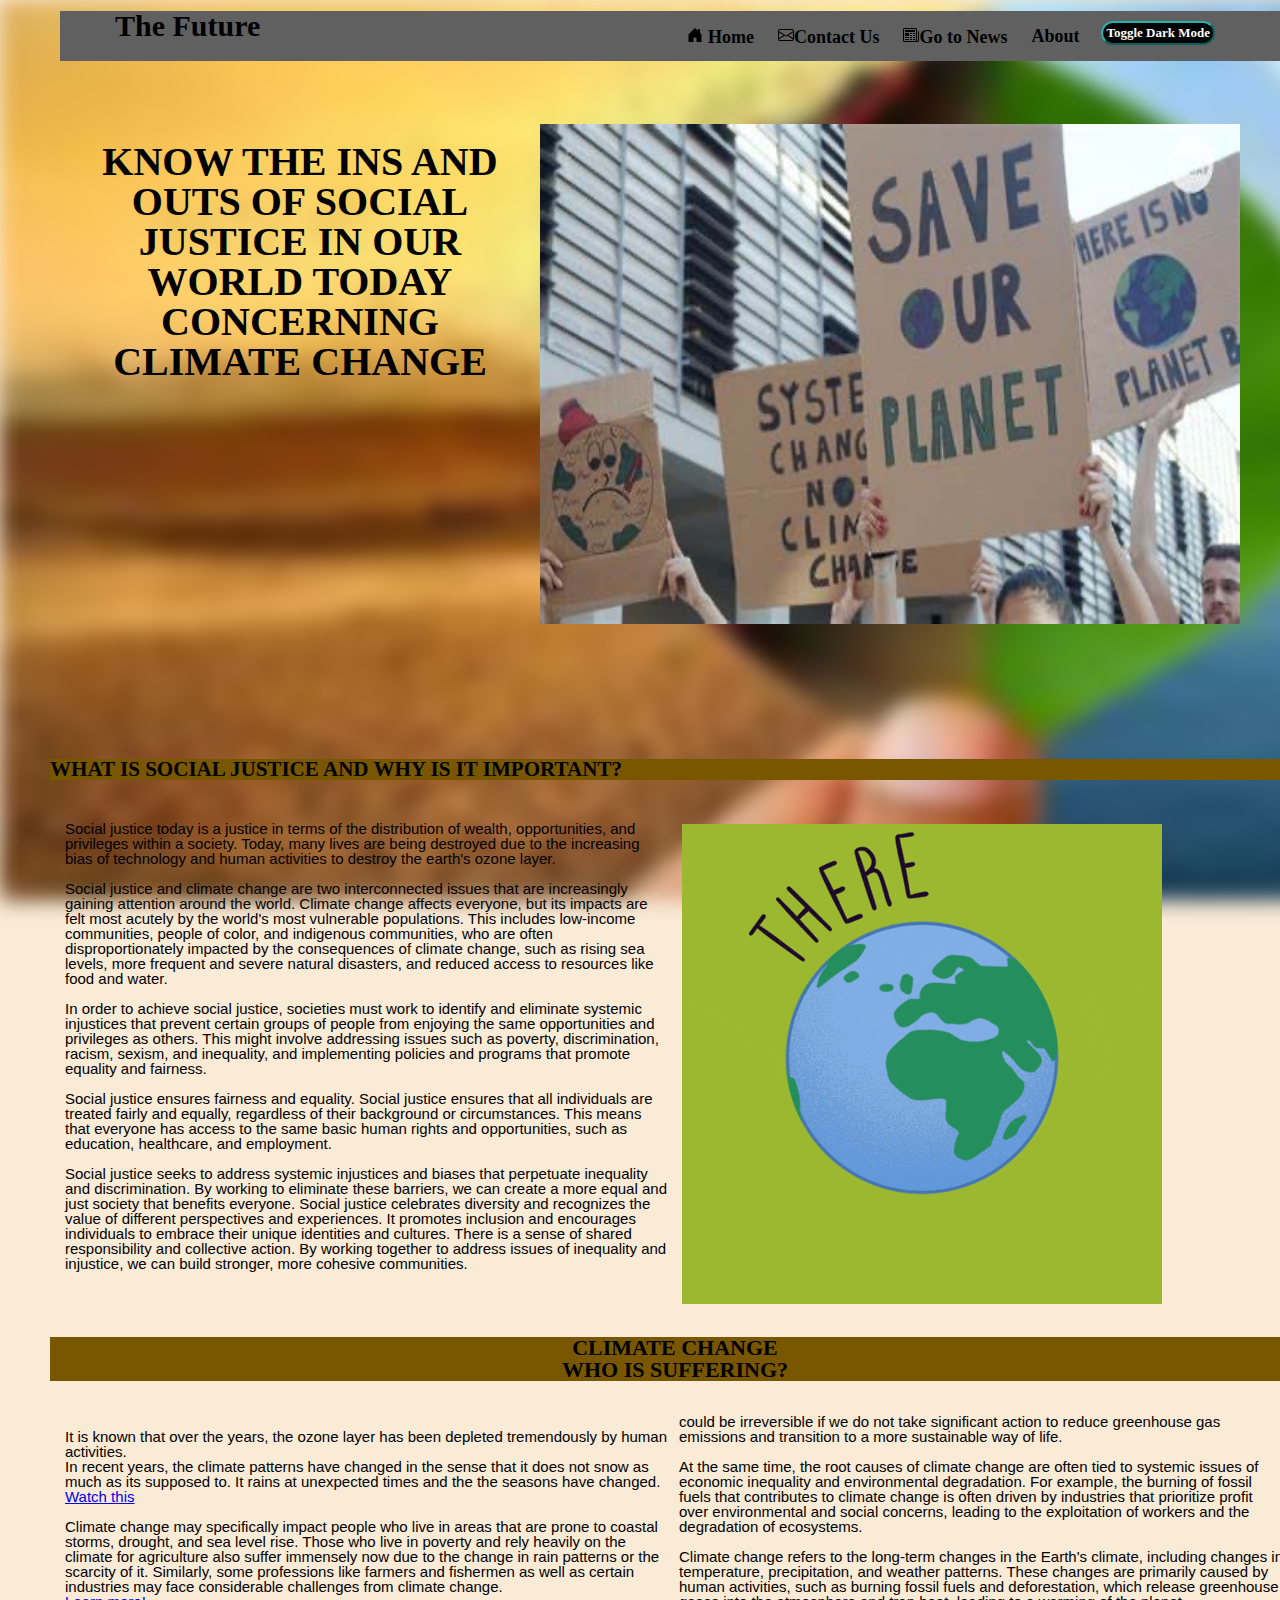
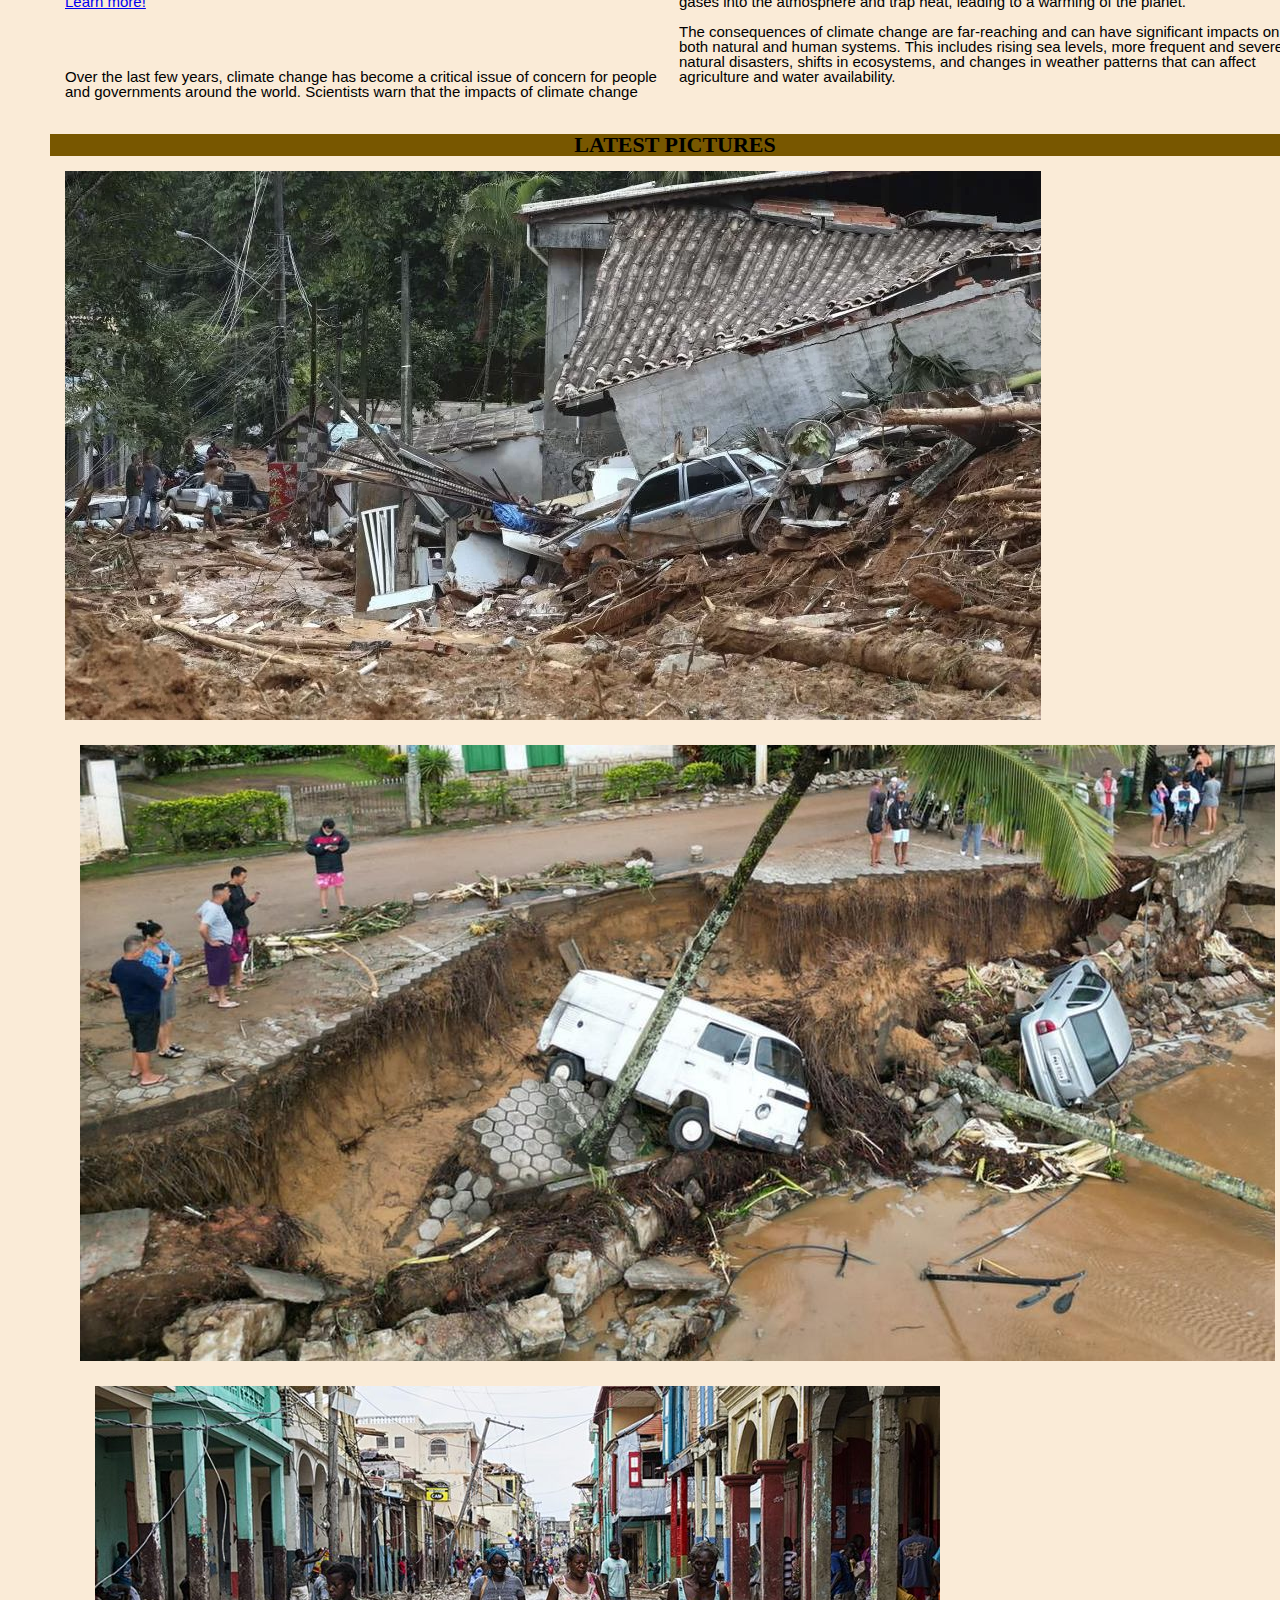
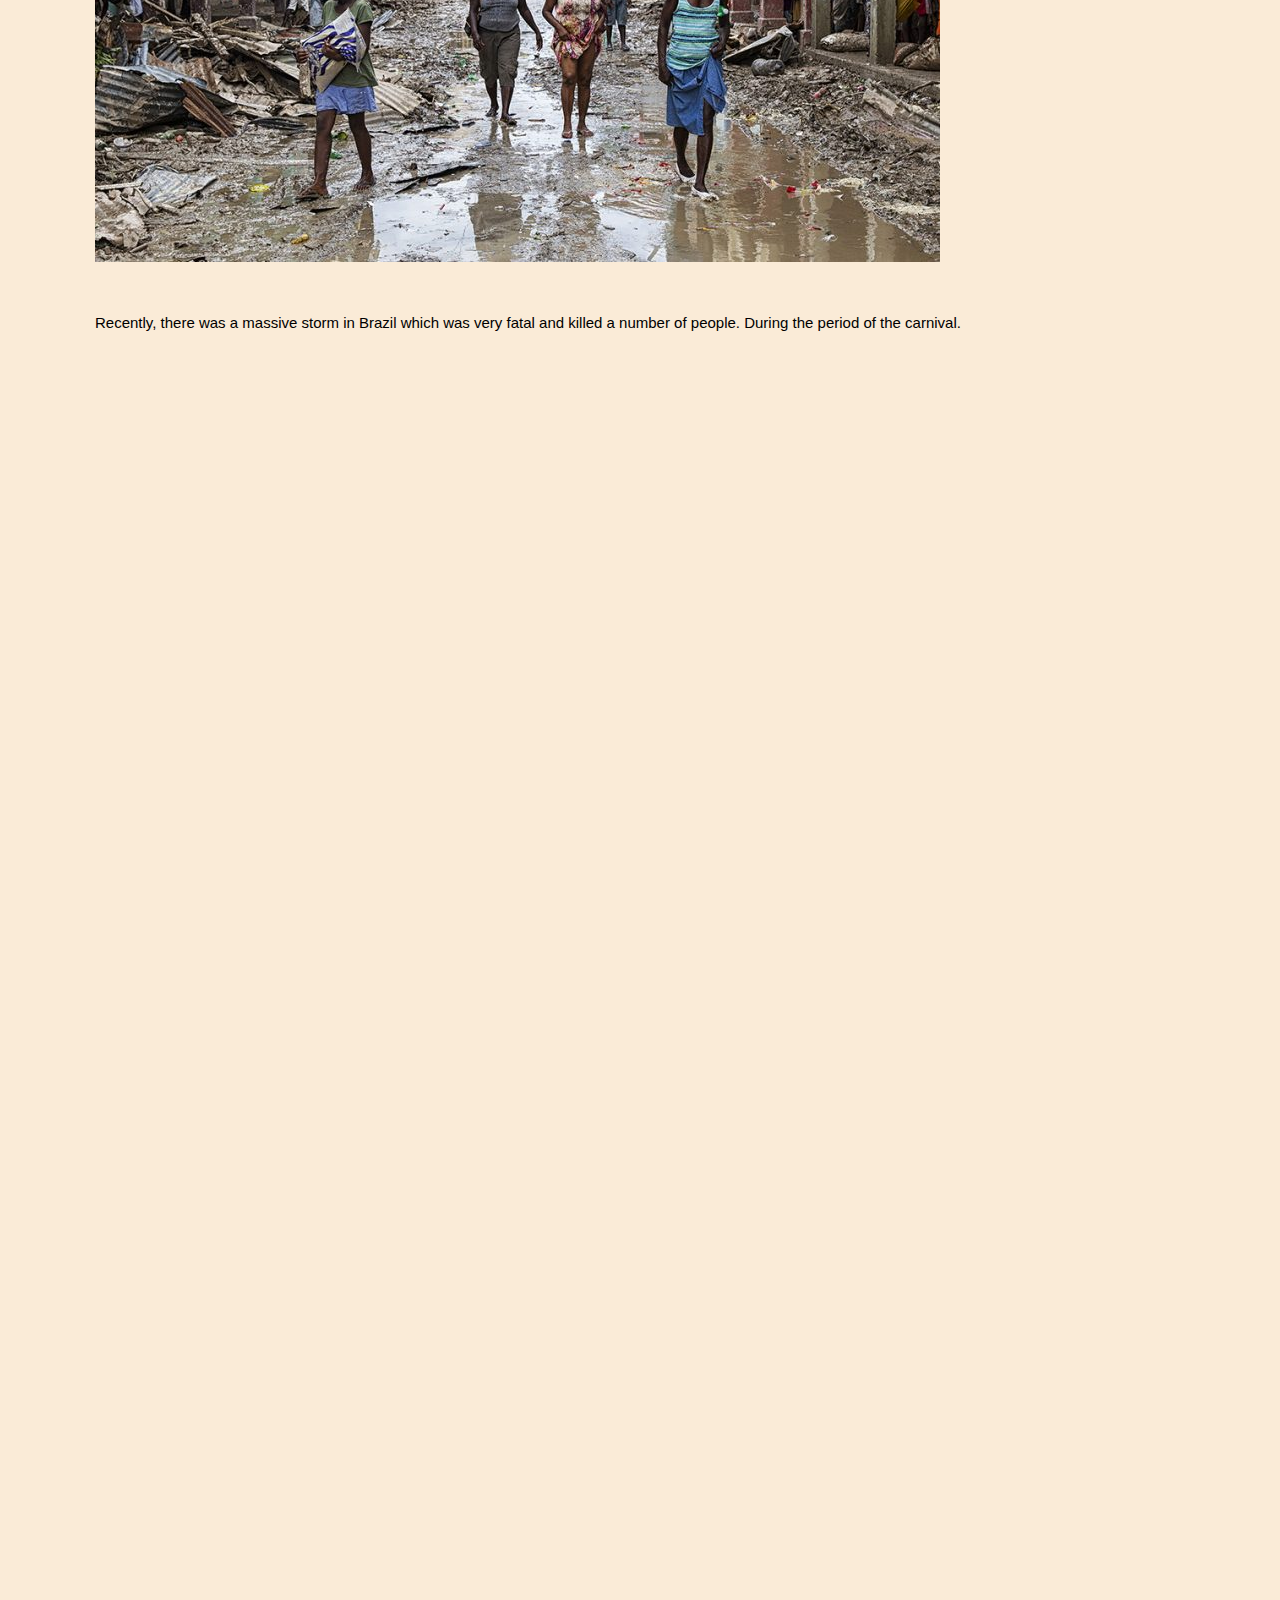
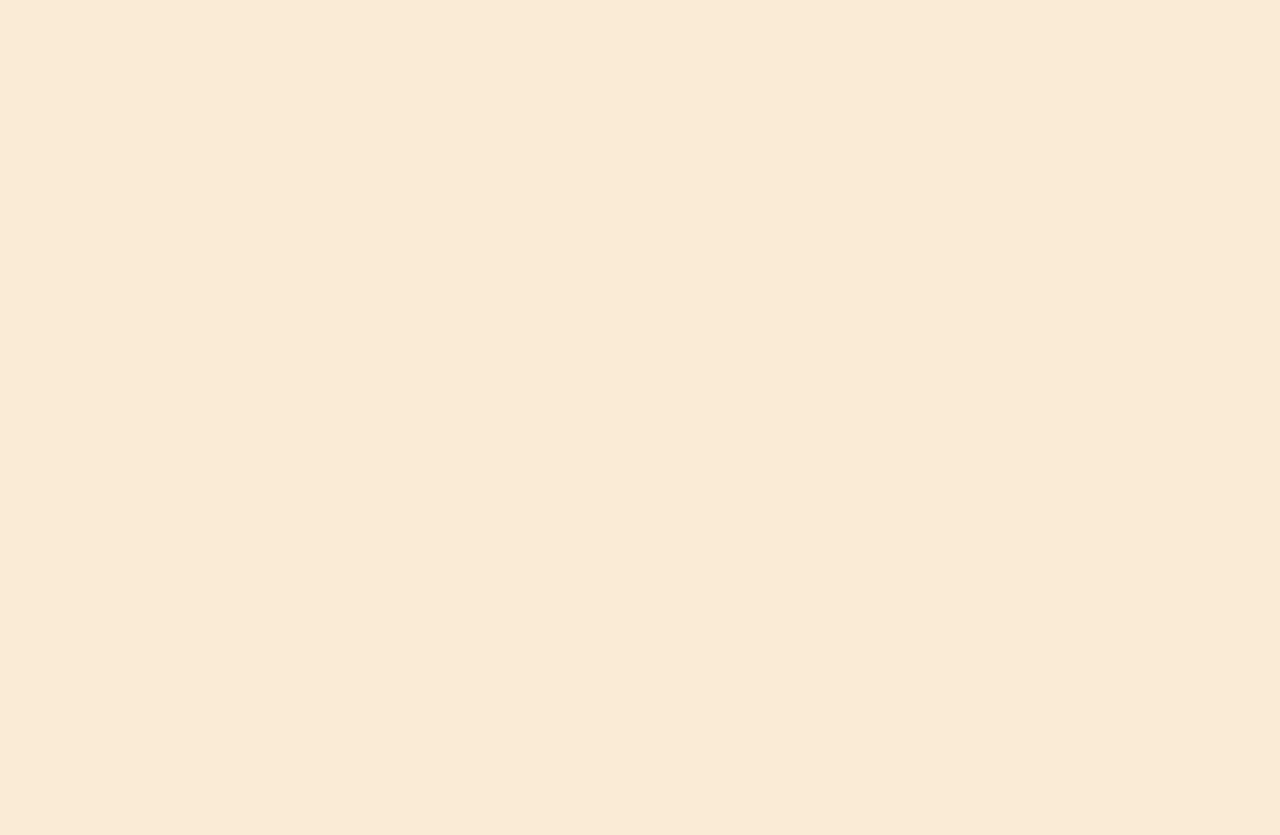
<file: index.html>
<html>
<head>
  
  <meta charset="utf-8">
  <meta name="viewport" content="width=device-width">
  <title>Climate Change In The World</title>
    <link rel="myimages/Icon.jpg" href="">
  <link href="reset.css" rel="stylesheet" type="text/css" />
  <link rel="stylesheet" href="style.css">
  <link href="style.css" rel="stylesheet" type="text/css" />
  <link href="reset-webview.css" rel="stylesheet" type="text/css" />
  <style> </style>

</head>
  
<body>

 
<div class="navbar">
<div class="navbarhead">The Future</h1>
  <ul>
    
    <li><a  href = "#Home"><img class= "icon" src  = "myimages/house-door-fill.svg"> Home </a></li>
    <li><a  href ="#Contact Us"><img class= "icon" src="myimages/envelope.svg "
>Contact Us</a></li>
    <li><a  href ="#News"><img class= "icon" src  = "myimages/newspaper.svg">Go to News</a></li>
     <li><a href ="#About">About</a></li>
    
      <li ><button id="theme-button">Toggle Dark Mode</button></li>
    
    <!-- Stretch Challenge: Drop Down -->
  </ul>


  </div>


</div>
<div class="header-container " > </div>
  <img class="background" src="myimages/Icon.jpg" alt="Climate">
   
<div class="container">
  <div class="header">
			       <h2  id ="Home" class="header"> KNOW THE INS AND OUTS OF SOCIAL JUSTICE IN OUR WORLD TODAY CONCERNING CLIMATE CHANGE</h2>
  <div class="column">
			<img src="myimages/climate.jpeg" >
		</div>
		    </div>
	   </div>
      
  <br>
   <br>
   <br>
  
  <h3 id = "About" > WHAT IS SOCIAL JUSTICE AND WHY IS IT IMPORTANT?</h3>
<div class =" social  ">
  <p> Social justice today is a justice in terms of the distribution of wealth, opportunities, and privileges within a society. 
    Today, many lives are being destroyed due to the increasing bias of technology and human activities to destroy the earth's ozone layer. </p>

    <p>Social justice and climate change are two interconnected issues that are increasingly gaining attention around the world. Climate change affects everyone, but its impacts are felt most acutely by the world's most vulnerable populations. This includes low-income communities, people of color, and indigenous communities, who are often disproportionately impacted by the consequences of climate change, such as rising sea levels, more frequent and severe natural disasters, and reduced access to resources like food and water. </p>
 
  <p>In order to achieve social justice, societies must work to identify and eliminate systemic injustices that prevent certain groups of people from enjoying the same opportunities and privileges as others. This might involve addressing issues such as poverty, discrimination, racism, sexism, and inequality, and implementing policies and programs that promote equality and fairness.</p>

  <p>Social justice ensures fairness and equality. Social justice ensures that all individuals are treated fairly and equally, regardless of their background or circumstances. This means that everyone has access to the same basic human rights and opportunities, such as education, healthcare, and employment.
    <p>
<p> Social justice seeks to address systemic injustices and biases that perpetuate inequality and discrimination. By working to eliminate these barriers, we can create a more equal and just society that benefits everyone.
Social justice celebrates diversity and recognizes the value of different perspectives and experiences. It promotes inclusion and encourages individuals to embrace their unique identities and cultures.
There is a sense of shared responsibility and collective action. By working together to address issues of inequality and injustice, we can build stronger, more cohesive communities.</p>



  <br>
  <img src="myimages/giphy.gif" >
		</div>
  <br>
 </div>

  
  <h4 id = "News" > CLIMATE CHANGE
    <br>
   WHO IS SUFFERING? </h4>
    <br>
<div class = "climate ">

  <p>It is known that over the years, the ozone layer has been depleted tremendously by human activities. 
    <br>
    In recent years, the climate patterns have changed in the sense that it does not snow as much as its supposed to. It rains at unexpected times and the the seasons have changed. <br>
    <a href ="https://www.youtube.com/watch?v=G4H1N_yXBiA">Watch this </a>
  </p>

   <p>  Climate change may specifically impact people who live in areas that are prone to coastal storms, drought, and sea level rise. Those who live in poverty and rely heavily on the climate for agriculture also suffer immensely now due to the change in rain patterns or the scarcity of it. Similarly, some professions like farmers and fishermen as well as certain industries may face considerable challenges from climate change.<br>
     <a  href = "https://www.noaa.gov/education/resource-collections/climate/climate-change-impacts/"> Learn more! </a>
        <p>  
  <br>
           <br>

  <p>Over the last few years, climate change has become a critical issue of concern for people and governments around the world. Scientists warn that the impacts of climate change could be irreversible if we do not take significant action to reduce greenhouse gas emissions and transition to a more sustainable way of life.</p>

  <p>At the same time, the root causes of climate change are often tied to systemic issues of economic inequality and environmental degradation. For example, the burning of fossil fuels that contributes to climate change is often driven by industries that prioritize profit over environmental and social concerns, leading to the exploitation of workers and the degradation of ecosystems.</p>

<p>Climate change refers to the long-term changes in the Earth's climate, including changes in temperature, precipitation, and weather patterns. These changes are primarily caused by human activities, such as burning fossil fuels and deforestation, which release greenhouse gases into the atmosphere and trap heat, leading to a warming of the planet.</p>

<p>The consequences of climate change are far-reaching and can have significant impacts on both natural and human systems. This includes rising sea levels, more frequent and severe natural disasters, shifts in ecosystems, and changes in weather patterns that can affect agriculture and water availability.</p>

  </div>

  

  </div> 

<div class="Agric-container " > </div>
  
		  <h5 id = "More"> LATEST PICTURES</h5>	       
        <div class="agric ">
			     <img src= "myimages/brazil.webp"  > 
          <div class="agric ">
			     <img src= "myimages/Flood2.jpg"  >
          <div class="agric ">
			     <img src= "myimages/city-day.jpg"  >
          
          <br>
          
          <p> Recently, there was a massive storm in Brazil which was very fatal and killed a number of people. During the period of the carnival. <p>
          
		</div>
   
           
          </div>
        </div>
      </div>
        
  
   
<br>

<div class="video-container ">
  <iframe width="1000" height="700" src="https://www.youtube.com/embed/MvwnDV2tjBs" frameborder="0" allowfullscreen></iframe>
</div>
  

<div class="petition revealable  " id="petition">
<br>
  <br>
  
    <h6>Sign Our Petition 📢</h6>
  <p id = "counter" "🖊️ 3 people have signed this petition and support this cause."</p>
  
    <div class="petition-container">

      <div class ="ForUs revealable ">
        <br>
<p> Imagine farmers wanting rain and for their crops and there is no rain. How would people who live close to the ocean survive if the water level rises and threatens to destroy their homes. If people keep cutting down trees to bulid homes and do not replant, it would increase the carbon dioxide in the atmosphere. Illegal farming methods also contribute to this. We need to help the world! We need to be able to manage how we utilize the natural environment and most importantly how to keep it. </p>
      </div>

   <div class="signatures" id = "signature-section" >
      
        <p>🖊️ Leonardo DiCaprio from Los Angeles supports this.</p>
        <p>🖊️ Prince Harry from London supports this.</p>
        <p>🖊️ Sir David Attenborough from Isleworth supports this.</p>
        <p>🖊️  3 people have signed this petition and support this cause."; </p>
      </div>

    </div>
  




  <!--- Sign Petition Form --->
  <form id="sign-petition" title="sign-petition">
  

    
    <label for ="name"> Name: </label></br>
      <input type ="text" id="name" name ="name" placeholder ="Name">
      <br>
    <label for ="hometown"> Hometown: </label></br>
      <input type ="text" id="hometown" name ="hometown" placeholder ="hometown">
      <br>

      <label for ="email"> Email: </label></br>
      <input type ="text" id="email" name ="email" placeholder ="yab@gmail.com">
      <br>
      
  </form>

   <!--- Sign Now Button --->
  <button id="sign-now-button">Sign Now</button>


            
     <br>
  <br>
  <br>
  <br>
  <br>

<div class="video">
  <iframe width="800" height="550" src="https://www.youtube.com/embed/CJZ4jBmVHdg" frameborder="0" allowfullscreen></iframe>
</div>

<p>Please take some time to watch the struggles of our world with climate change. People have to relocate all because we refuse to care for the earth and do what is right.</p>
<br>
  <br>
  <br>
  <br>
  

<div id="thanks-modal" class="modal">
  

  <!-- Modal content -->
  <div class="modal-content">
    <div id="modal-text-container">
     <p id="thanks-modal-content"> You're a hero for helping save the world to make it a better place for your children! </p>
      <button id="close-modal-btn" class="modal-btn">Close</button>
      <!-- button here (stretch feature) -->
    </div>
      <img id= "modal-image" src=" myimages/giphy1.gif" alt="Celebration">
  </div>
    
</div>






        
<div class= "footer" id= "Contact Us" >
       <div> 
         Email the team- climate134@yahoo.com<br>
         Please call 800-234-2353<br>
         Learn more about Brazil damage
         <a  href = "https://disasterphilanthropy.org/disasters/2023-sao-paulo-brazil-floods/"> Visit Disaster Philantropy </a>
    
       </div>
    

</div>
  
  
  
  
  
 
  

  <!--
  This script places a badge on your repl's full-browser view back to your repl's cover
  page. Try various colors for the theme: dark, light, red, orange, yellow, lime, green,
  teal, blue, blurple, magenta, pink!
  -->
  <script src="https://replit.com/public/js/replit-badge-v2.js" theme="dark" position="bottom-right"></script>
<script src="index.js"></script>
</body>
</file>
<file: style.css>
html body{
  height: 100%;
  width: 100%;
}

/*
  Add style rules for the body of a your webpage.
  Note: These rules will be applied to all elements.
*/
body {

    background: antiquewhite;
  
  font-family: Garamond;
    font-size: 18px;
    color: black;

    padding-top: 25px;
    padding-left: 25px;
    padding-right: 25px;
    padding-bottom: 25px;

    margin-top: 10px;
    margin-left: 10px;
    margin-right: 10px;
    margin-bottom: 10px;

}

img.background {
      position: absolute;
      left: 0px;
      top: 0px;
      z-index: -1;
      width: 150%;
      height: 100%;
      -webkit-filter: blur(10px); 
      filter: blur(10px);
  background-repeat: no-repeat;
  background-attachment: fixed; 
  background-size: cover;
  background-position: center;
  
}




/* Define some styles for the theme button */
#theme-button {
 background-color: black;
  color: white;
  font-size: 13;
  font-weight: bold;
  font-family: Garamond;
  border-block-color: after-white-space;
  padding: 2px 3px;
  cursor: pointer;
  border-color: lightseagreen; 
  border-radius: 60px;
}

.dark-mode {
  background: black;
  color: whitesmoke;
  text-decoration: none;
}


#sign-petition{
  display: flex;
  flex-direction: row;
  gap: 10px;
  width: 100%;
  padding: 5px 3px 5px 3px;
  text-align: left;
}

/* Customize Dark Mode Theme */


/* Add to CSS file */
.error {
  border-style: solid;
  border-width: 2px;
  border-color: red;
  background:pink;
}







 h4, h5, h6 {
  color: black;
  text-align: left;
  margin: auto;

}

h1, h2,h4,h5,h6{
  font-family: Georgia, 'Times New Roman', Times, serif;
  font-size: 22;
  font-display: block;
  text-align: center;

}


p {
  text-align: left;
  font-size: 15;
  font-family: Arial, Helvetica, sans-serif;
  
}

.petition-container {
  display: flex;
  flex-direction: row;
  gap: 20px;
  width: 100%;
  padding: 10px 5px 10px 5px;
  text-align: left;
  
}


.signatures{
  width: 45%;
  padding-right: 10px;
}


.ForUs{
  width:45%;
  padding: 2px 5px 2px 5px;
  text-orientation: upright;
  
}


.social{
  font-size: 18;
  column-count: 2;
  column-gap: 13px;
  font-family: 'Times New Roman', Times, serif;
}


.climate{
    font-size: 18;
  column-count: 2;
  column-gap: 8px;
  font-family: 'Times New Roman', Times, serif;
}
/*
  Style Lists: Styles added to the ol or ul style rulesets affect the entire
  list, while styles added to the li style ruleset affect individual list items
*/






/*
  Style Buttons: Add style rules for any headings (h1-6),
  paragraphs and links
*/


/* Select and style elements by class name or ID */


/* Example: This styles elements with class="header"*/
.header-container {
 font-size: 20;
  font-style: Garamond;
  font-display: block;
  padding: 2px 3px 2px 3px;
  flex-direction: row;
  display: flex;
}


      container {
			display: flex;
			flex-wrap: wrap;
			align-items: center;
      flex-direction: row;
		}
		
		    .column {
			flex: 1;
			padding: 10px;
		}
		
		    .column img {
			width: 700px;
			height: 500px;
      justify-content: space-between;
      gap: 20;
      display: flex;
      flex-direction: column;
      padding: 5px;
      
		}
		
		    .header {
      display: flex;
			flex: 1;
			padding: 10px;
			text-align: center;
			font-size: 40px;
			font-weight: bold;
      flex-direction: row;
      color: black;
      font-family: 'Times New Roman', Times, serif;
		}

#Home {
  color:#000000;
}

#About{
  background-color: #785700;

}
#News{
  background-color: #785700;
  
}
#More{
  background-color: #785700;

}


.Agric-container {
  padding: 5px 5px 5px 5px;
  justify-content: space-between;
  flex-direction: row;
  display: flex;
  flex-wrap: wrap;
  align-items: center;
}

.agric {
 
  overflow: hidden; 
  display: grid;
  grid-template-columns: repeat(1, 1fr);
  grid-template-rows: repeat(1, 1fr);
  gap: 10px;
}



.agric img {
   width: auto;
  height: auto;
  object-fit: cover; 
  transition: transform 0.2s ease;
}

/* Hover effect */
.agric:hover img {
  transform: scale(1.05); 
  
}
/* Example: This styles an element with an id="header-img" */


.revealable {
  position : relative;
  transform: translateY(150px);
  opacity: 0;
  transition: opacity 2s ease, transform 2s ease;
}

.revealable.active {
  opacity: 1;
  transform: translateY(0);
  
}



.button{
background-color: gray;
font-size: 14;
font-display: white;
text-align: center;
padding: 3px 2px;
cursor: pointer;
border-bottom: rebeccapurple;
border-radius: 60%;
border-color: mediumslateblue;
}
/* Part 1: Navbar */

/* General style rule set for all items in ul */

.navbar {
  background-color: #606060;
  overflow: hidden;
  height: 40px;
  display: flex;
  align-items: center;
  width: 100%;
  position: fixed;
  top: 1;
   z-index: 100;
 
}

.navbarhead {
  margin: 0;
  color: black;
  padding: 0px 100px;
  font-size: 30px;
  flex: 1;
  font-weight: bold;
  padding-left: 50px;
 
}

.navbar ul {
  list-style: none;
  overflow: hidden;
  margin: 0;
  padding-left: 50px;
  display: flex;
  float: right;
  margin-right: 20px;
 
}

.navbar ul li {
  margin: 5px;
  font-size: 14px;
  color: lightgray;
  padding: 5px;
}

.navbar ul li a {
  font-family: Garamond;
  color: black;
  font-size: 18px;
  text-decoration: none;
  display: block;
  padding: 6px 2px;
  transition: 0.3s ease-in-out;
  border-radius: 60px;
  border-left-color: bisque;
  border-color: burlywood;
}

.navbar ul li a:hover {
  font-weight: bold;
  background-color: white;
}

.navbar ul li a:active {
  font-weight: bold;
  background-color: mintcream;
}
  


/* Style rules for flex-item 1 */
.ForUs{
  width: 55%;
  padding-right: 10px;
  text-align: left;
  font-size: 13; 
}


.modal {
  display: none; /* hides the modal from view by default*/
  position: fixed; /* keeps the modal in one place */
  z-index: 2; /* positions the modal on top of all other elements on the screen */
  left: 0;
  top: 0;
  width: 100%; /* Full width */
  height: 100%; /* Full height */
  background-color: rgba(0,0,0,0.4); /* 40% opacity black - other elements can still be seen */
  flex-direction: column; /* these flexbox rules center the content on the screen */
  align-items: center;
  justify-content: center;
}

.modal-content {
  background-color: lightsteelblue; /* update the colors and font sizes as you like */
  color: black;
  text-align: center;
  font-size: 3rem;
  display: flex; /* adds flexbox to center all items */
  justify-content: center;
  align-items: center;
}

#thanks-modal-content {
  width: 25rem; /* sets a default width for the text container */
}

#modal-text-container {
  display: flex; /* adds flexbox to center the text and buttons (stretch feature) */
  flex-direction: column;
  align-items: center;
  justify-content: center;
}

.modal-btn {
  background-color: #4CAF50; 
  border: none; 
  color: white; 
  padding: 10px 20px; 
  text-align: center; 
  text-decoration: none; 
  display: inline-block; 
  font-size: 16px; 
  border-radius: 5px; 
  cursor: pointer; 
}


.modal-btn:hover {
  background-color: #ff8c82;
}

/* Style set for all flex-items */

button:hover {
  cursor: pointer;
}

.active:link{
  color: black;
  font-size:medium;
 
}

div:visited{
  color: beige;
}

h2:hover{
  color: midnightblue;
}

h3:hover{
  color: seagreen;
}
h4:hover{
  color: seagreen;
}
h5:hover{
  color: seagreen;
}




.footer {
  font-size: 13;
  position: fixed;
  left: 0;
  bottom: 0;
  width: 100%;
  height: 6%;
  padding: 1px 1px;
  background-color: darkgray ;
}
</file>
